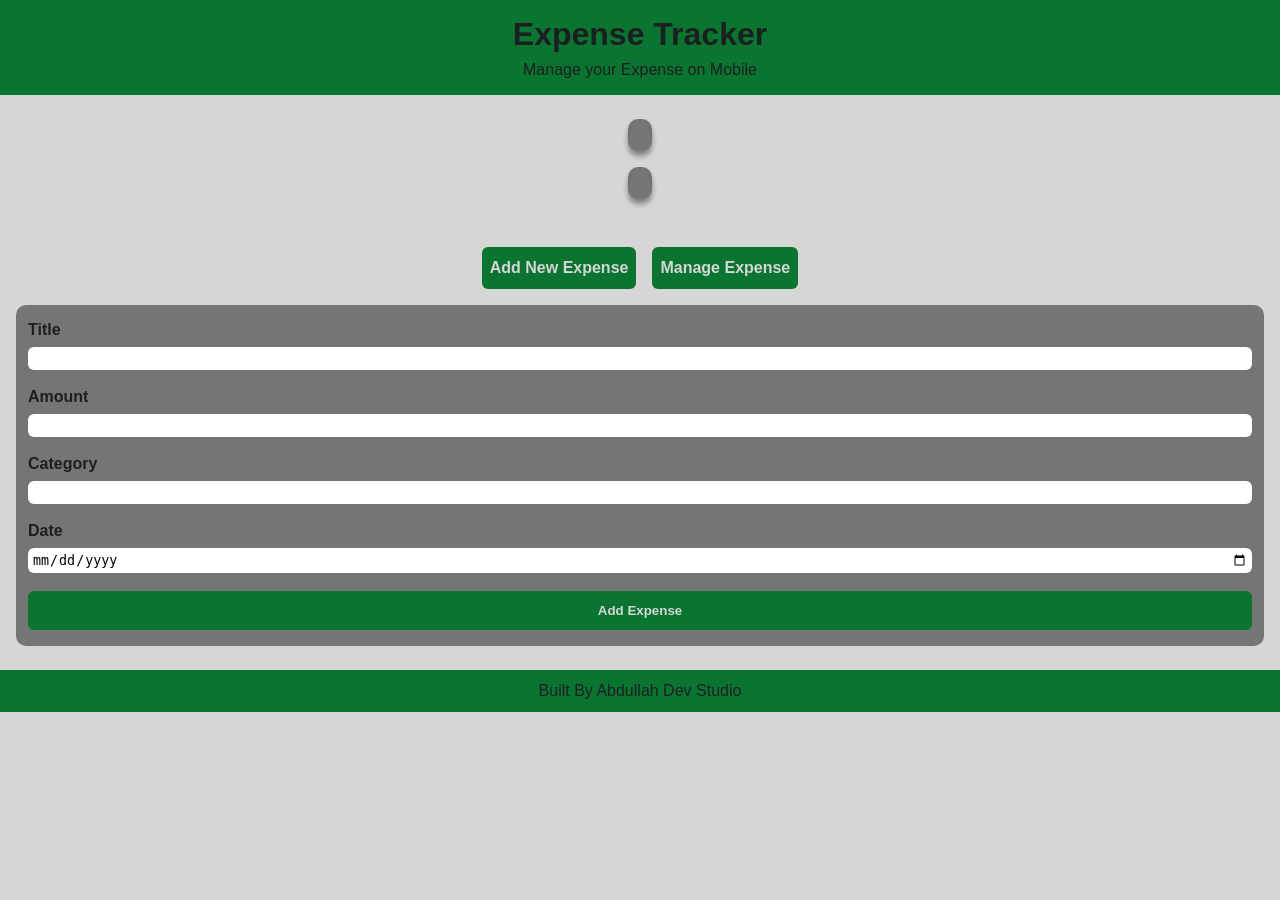
<file: Expense tracker lite/index.html>
<!DOCTYPE html>
<html lang="en">
<head>
  <meta charset="UTF-8">
  <meta name="viewport"
    content="width=device-width, initial-scale=1.0">
  <title>Expense Tracker</title>
  <link rel="stylesheet" href="./styles.css">
</head>
<body>
  <header>
    <h1 id="logo">Expense Tracker</h1>
    <p id="tagline">Manage your Expense on Mobile</p>
  </header>

  <main>
    <div id="container">
      <div class="container-item" id="current-total">
      </div>
    <div class="container-item" id="expense-chart">
      <ul id="expense-list"></ul>
    </div>
    </div>

    <div class="cta-btns">
      <a class="btn" href="#expense-form" id="add-expense">Add New Expense</a>
    <a class="btn" href="#expense-chart" id="manage-expense">Manage Expense</a>
    </div>

    <form id="expense-form">
      <label for="title">Title</label>
      <input id="title" type="text" required>
      <br>

      <label for="amount">Amount</label>
      <input id="amount" type="number" required>
      <br>

      <label for="category">Category</label>
      <input id="category" type="text" required>
      <br>

      <label for="date">Date</label>
      <input id="date" type="date" required>
      <br>

      <button class="btn" type="submit">Add Expense</button>
    </form>
    
  </main>
  <footer>
    <p id="footer-txt">Built By Abdullah Dev Studio</p>
  </footer>
  <script type="module" src="./app.js"></script>
</body>
</html>
</file>
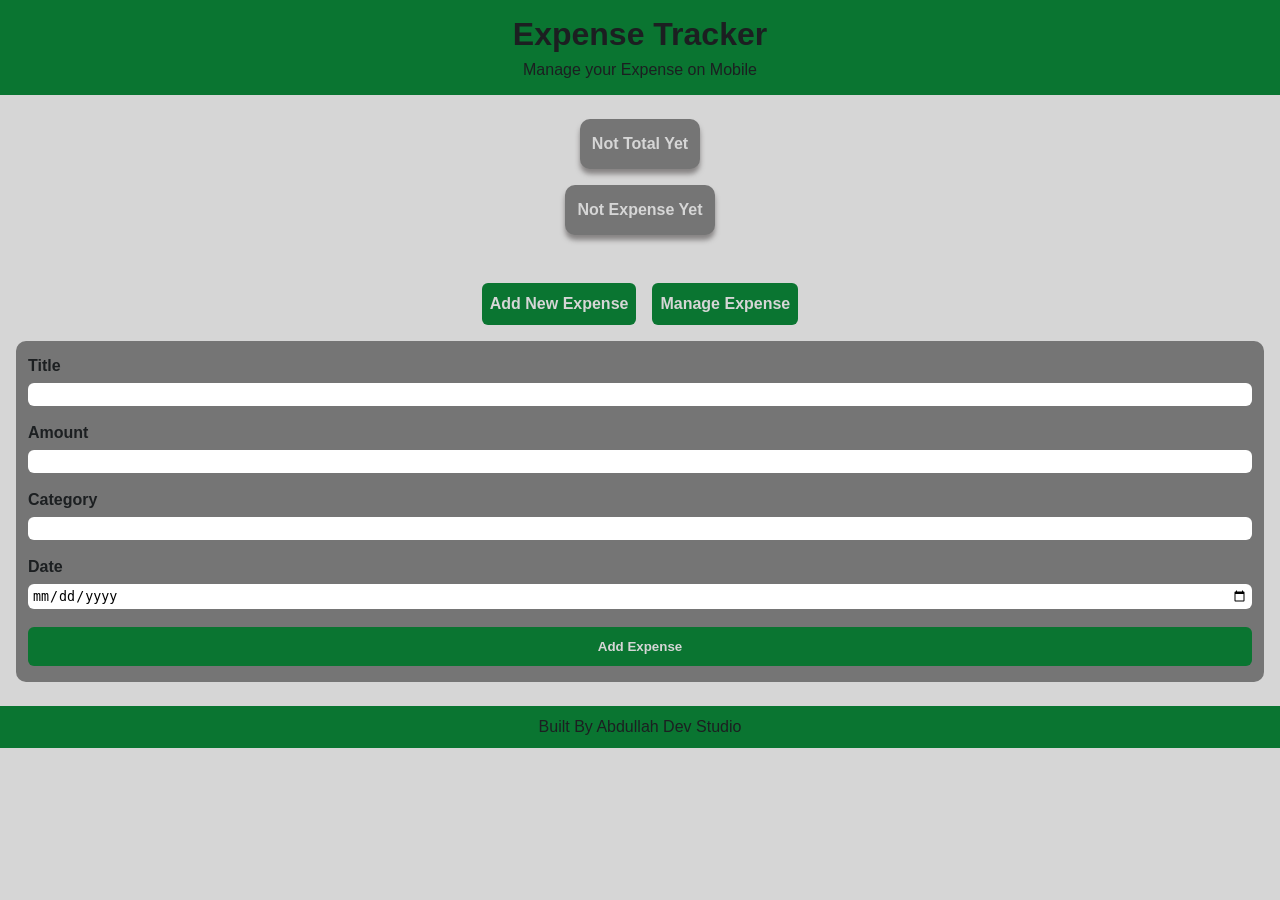
<file: Expense Tracker/index.html>
<!DOCTYPE html>
<html lang="en">
<head>
  <meta charset="UTF-8">
  <meta name="viewport"
    content="width=device-width, initial-scale=1.0">
  <title>Expense Tracker</title>
  <link rel="stylesheet" href="./styles.css">
</head>
<body>
  <header>
    <h1 id="logo">Expense Tracker</h1>
    <p id="tagline">Manage your Expense on Mobile</p>
  </header>

  <main>
    <div id="container">
      <div class="container-item" id="current-total">
        <p class="message" id="total-status">Not Total Yet</p>
        <p class="total" id="total-message"></p>
      </div>
    <div class="container-item" id="expense-chart">
      <p id="expense-status" class="message">Not Expense Yet</p>
      <ul id="expense-list"></ul>
    </div>
    </div>

    <div class="cta-btns">
      <a class="btn" href="#expense-form" id="add-expense">Add New Expense</a>
    <a class="btn" href="#expense-chart" id="manage-expense">Manage Expense</a>
    </div>

    <form id="expense-form">
      <label for="title">Title</label>
      <input id="title" type="text" required>
      <br>

      <label for="amount">Amount</label>
      <input id="amount" type="number" required>
      <br>

      <label for="category">Category</label>
      <input id="category" type="text" required>
      <br>

      <label for="date">Date</label>
      <input id="date" type="date" required>
      <br>

      <button class="btn" type="submit">Add Expense</button>
    </form>
    
  </main>
  <footer>
    <p id="footer-txt">Built By Abdullah Dev Studio</p>
  </footer>
  <script type="module" src="./app.js"></script>
</body>
</html>
</file>
<file: Expense tracker lite/styles.css>
*,*::before,*::after{
  margin: 0;
  padding: 0;
  box-sizing: border-box;
}

html{
  scroll-behavior: smooth;
}

/* VARIABLES */
:root{
  
  /* COLORS */
  --primary-color: hwb(142 4% 54%);
  --secondary-color: #d6d6d6;
  --accent: hwb(0 46% 54%);
  --text: hwb(200 11% 87%);
  --primary-hover: hwb(142 3% 63%);
  --accent-hover: hwb(0 36% 64%);
  

  /* SIZING */
  --sizing-xs: 0.5rem;
  --sizing-s:  0.75rem;
  --sizing-m:  1rem;
  --sizing-l:  1.5rem;
  --sizing-xl: 2rem;
  --sizing-xxl: 3rem;

  /* OTHER */
  --border-radius-cards: 10px;
  --border-radius-btns:  6px;
}


/* BODY STYLING */
body{
  font-family: Arial, Helvetica, sans-serif;
  background-color: var(--secondary-color);
  color: var(--text);
}

/* TAGS STYLING */

ul{
  list-style: none;
}

header{
  padding: 16px 8px;
  background-color: var(--primary-color);
  text-align: center;
}

main{
  padding: 24px 16px;
  display: flex;
  flex-direction: column;
  gap: 16px;
}

#logo{
  font-size: 2rem;
  font-family: 'Trebuchet MS', 'Lucida Sans Unicode', 'Lucida Grande', 'Lucida Sans', Arial, sans-serif;
}

#tagline{
  margin-top: 8px;
}

#container{
  display: grid;
  grid-template-columns: 1fr;
  grid-template-rows: 1fr;
  gap: 16px;
  place-items: center;
  margin-bottom: 32px;
}

.container-item{
  background-color: var(--accent);
  color: white;
  padding: 16px 12px;
  border-radius: var(--border-radius-cards);
  box-shadow: 0 5px 5px hwb(0 30% 68% / 0.6);
  width: fit-content;
}

.expense-item{
  padding: 8px 12px;
}

.expense-data{
  color: white;
  font-weight: bold;
  margin-left: 8px;
}

.cta-btns{
  display: flex;
  justify-content: center;
  gap: 16px;
}

.btn{
  /*display: inline-block;
  width: fit-content;*/
  text-align:center ;
  padding: 12px 8px;
  font-weight: bold;
  text-decoration: none;
  border: none;
  cursor: pointer;
  color: var(--secondary-color);
  background-color: var(--primary-color);
  border-radius: var(--border-radius-btns);
}

form{
  display: flex;
  flex-direction: column;
  
  background-color: var(--accent);
  border-radius: var(--border-radius-cards);
  padding: 16px 12px;
}

.message{
  font-weight: bold;
  color: var(--secondary-color)
}

label{
  font-weight: bold;
  margin-bottom: 8px;
}

input{
  border: none;
  border-radius: 6px;
  padding:4px;
}

footer{
  padding: 12px 8px;
  background-color: var(--primary-color);
  text-align: center;
}
</file>
<file: Expense Tracker/styles.css>
*,*::before,*::after{
  margin: 0;
  padding: 0;
  box-sizing: border-box;
}

html{
  scroll-behavior: smooth;
}

/* VARIABLES */
:root{
  
  /* COLORS */
  --primary-color: hwb(142 4% 54%);
  --secondary-color: #d6d6d6;
  --accent: hwb(0 46% 54%);
  --text: hwb(200 11% 87%);
  --primary-hover: hwb(142 3% 63%);
  --accent-hover: hwb(0 36% 64%);
  

  /* SIZING */
  --sizing-xs: 0.5rem;
  --sizing-s:  0.75rem;
  --sizing-m:  1rem;
  --sizing-l:  1.5rem;
  --sizing-xl: 2rem;
  --sizing-xxl: 3rem;

  /* OTHER */
  --border-radius-cards: 10px;
  --border-radius-btns:  6px;
}


/* BODY STYLING */
body{
  font-family: Arial, Helvetica, sans-serif;
  background-color: var(--secondary-color);
  color: var(--text);
}

/* TAGS STYLING */

ul{
  list-style: none;
}

header{
  padding: 16px 8px;
  background-color: var(--primary-color);
  text-align: center;
}

main{
  padding: 24px 16px;
  display: flex;
  flex-direction: column;
  gap: 16px;
}

#logo{
  font-size: 2rem;
  font-family: 'Trebuchet MS', 'Lucida Sans Unicode', 'Lucida Grande', 'Lucida Sans', Arial, sans-serif;
}

#tagline{
  margin-top: 8px;
}

#container{
  display: grid;
  grid-template-columns: 1fr;
  grid-template-rows: 1fr;
  gap: 16px;
  place-items: center;
  margin-bottom: 32px;
}

.container-item{
  background-color: var(--accent);
  color: var(--secondary-color);
  padding: 16px 12px;
  border-radius: var(--border-radius-cards);
  box-shadow: 0 5px 5px hwb(0 30% 68% / 0.6);
  width: fit-content;
}

.expense-item{
  padding: 8px 12px;
}

.expense-data{
  color: var;
  font-weight: bold;
  margin-left: 8px;
}

.cta-btns{
  display: flex;
  justify-content: center;
  gap: 16px;
}

.btn{
  /*display: inline-block;
  width: fit-content;*/
  text-align:center ;
  padding: 12px 8px;
  font-weight: bold;
  text-decoration: none;
  border: none;
  cursor: pointer;
  color: var(--secondary-color);
  background-color: var(--primary-color);
  border-radius: var(--border-radius-btns);
}

form{
  display: flex;
  flex-direction: column;
  
  background-color: var(--accent);
  border-radius: var(--border-radius-cards);
  padding: 16px 12px;
}

.message{
  font-weight: bold;
  color: var(--secondary-color);
}

.total{
  font-weight: bold;
  color: var(--secondary-color);
  font-size: 20px;
}

.expenseTitle{
  font-weight: bold;
  color: var(--secondary-color);
}

label{
  font-weight: bold;
  margin-bottom: 8px;
}

.expense-list{
  display: flex;
  flex-direction: column;
  align-items: flex-start;
  margin-bottom: 12px;
  color: var(--secondary-color);
}

.delete-btn{
  color:red;
}

input{
  border: none;
  border-radius: 6px;
  padding:4px;
}

input:focus{
  outline-color: var(--primary-color);
}

footer{
  padding: 12px 8px;
  background-color: var(--primary-color);
  text-align: center;
}
</file>
